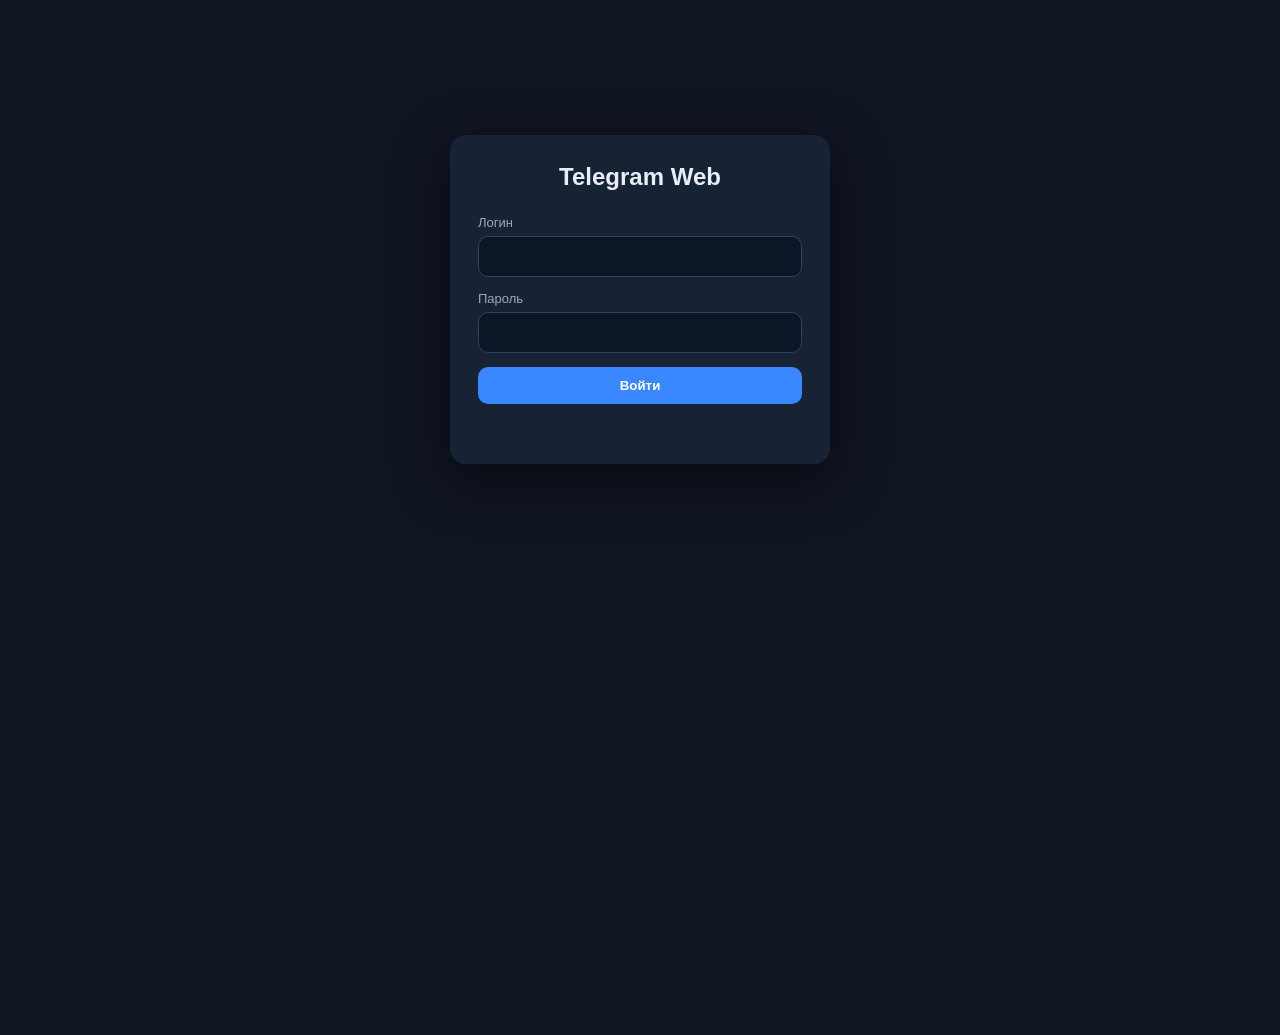
<file: telegramweb.html>
<!DOCTYPE html>
<html lang="ru">
<head>
<meta charset="UTF-8">
<meta name="viewport" content="width=device-width,initial-scale=1">
<title>Telegram Web</title>
<style>
*{box-sizing:border-box}body{margin:0;font-family:-apple-system,BlinkMacSystemFont,"Segoe UI",sans-serif;background:#101522;color:#e8edf7;height:100vh}.hidden{display:none!important}.login{width:380px;max-width:92vw;margin:15vh auto;background:#182235;padding:28px;border-radius:16px;box-shadow:0 15px 50px #0008}.login h2{text-align:center;margin:0 0 24px}.field{margin-bottom:14px}.field label{display:block;color:#9aa7bd;font-size:13px;margin-bottom:6px}.field input,.msg{width:100%;border:1px solid #30405d;background:#0d1626;color:#fff;border-radius:10px;padding:12px;outline:0}.field input:focus,.msg:focus{border-color:#4d9cff}.btn{border:0;border-radius:10px;padding:11px 16px;background:#3988ff;color:#fff;font-weight:600;cursor:pointer}.btn:hover{opacity:.88}.btn.danger{background:#d94b55}.status{min-height:20px;margin-top:12px;text-align:center;color:#9aa7bd;font-size:13px}.error{color:#ff6873}.ok{color:#4bd58a}#app{height:100vh;display:flex}.side{width:330px;background:#162136;border-right:1px solid #283651;display:flex;flex-direction:column}.account{padding:18px;border-bottom:1px solid #283651}.account b{display:block}.account small{color:#8e9ab0}.actions{padding:12px 18px;border-bottom:1px solid #283651}.chats{overflow:auto;flex:1}.chat{padding:13px 18px;border-bottom:1px solid #222f47;cursor:pointer}.chat:hover,.chat.active{background:#203150}.chat b{display:block}.chat small{color:#8997ad}.main{flex:1;display:flex;flex-direction:column}.head{height:60px;padding:0 20px;display:flex;align-items:center;border-bottom:1px solid #283651;font-weight:600}.messages{flex:1;overflow:auto;padding:20px;display:flex;flex-direction:column;gap:8px}.message{max-width:72%;padding:10px 13px;border-radius:13px;background:#27344b;white-space:pre-wrap;word-break:break-word}.message.out{align-self:flex-end;background:#3988ff}.message time{display:block;font-size:10px;opacity:.65;margin-top:5px}.composer{display:flex;gap:8px;padding:12px 18px;border-top:1px solid #283651}.composer .msg{resize:none;min-height:42px;max-height:130px}.empty{margin:auto;color:#7f8da5}@media(max-width:700px){.side{width:100%}.main{display:none}#app.chat-open .side{display:none}#app.chat-open .main{display:flex}.message{max-width:88%}}
</style>
</head>
<body>
<div id="login" class="login">
<h2>Telegram Web</h2>
<div class="field"><label>Логин</label><input id="user" autocomplete="username" value=""></div>
<div class="field"><label>Пароль</label><input id="pass" type="password" autocomplete="current-password"></div>
<button class="btn" style="width:100%" onclick="login()">Войти</button>
<div id="loginStatus" class="status"></div>
</div>
<div id="app" class="hidden">
<aside class="side">
<div class="account"><b id="name">Проверка аккаунта...</b><small id="accountStatus">Подключение...</small></div>
<div class="actions"><button class="btn danger" style="width:100%" onclick="logout()">Выйти</button></div>
<div id="chats" class="chats"></div>
</aside>
<main class="main"><div class="head" id="title">Telegram Web</div><div id="messages" class="messages"><div class="empty">Выберите чат</div></div><div class="composer"><textarea id="text" class="msg" placeholder="Напишите сообщение..." onkeydown="key(event)"></textarea><button class="btn" onclick="send()">Отправить</button></div></main>
</div>
<script>
let token=localStorage.getItem('tw_token')||'',peer=null,poll=null;
const base=location.origin;
async function api(path,opt={}){let h={'Content-Type':'application/json',...(opt.headers||{})};if(token)h.Authorization='Bearer '+token;let r=await fetch(base+'/api/telegramweb'+path,{...opt,headers:h});if(r.status===401){if(path!=='/auth/login'){logout();throw Error('Сессия истекла')} }let d;try{d=await r.json()}catch{d={}}if(!r.ok)throw Error(d.detail||d.error||('HTTP '+r.status));return d}
function status(id,t,c=''){let e=document.getElementById(id);e.textContent=t;e.className='status '+c}
async function login(){let username=document.getElementById('user').value.trim(),password=document.getElementById('pass').value;if(!username||!password)return status('loginStatus','Введите логин и пароль','error');status('loginStatus','Вход...');try{let d=await api('/auth/login',{method:'POST',body:JSON.stringify({username,password})});token=d.token;localStorage.setItem('tw_token',token);showApp();await init()}catch(e){status('loginStatus',e.message,'error')}}
function showApp(){document.getElementById('login').classList.add('hidden');document.getElementById('app').classList.remove('hidden')}
function showLogin(){document.getElementById('login').classList.remove('hidden');document.getElementById('app').classList.add('hidden')}
function logout(){if(poll)clearInterval(poll);poll=null;token='';peer=null;localStorage.removeItem('tw_token');showLogin()}
async function init(){showApp();document.getElementById('accountStatus').textContent='Проверка Telegram аккаунта...';try{let s=await api('/tg/status');if(!s.authorized)throw Error('Telegram аккаунт не авторизован на API');let u=s.user||await api('/me');document.getElementById('name').textContent=((u.first_name||'')+' '+(u.last_name||'')).trim()||u.username||'Telegram';document.getElementById('accountStatus').textContent=u.username?'@'+u.username+' • авторизован':'Telegram API • авторизован';await dialogs()}catch(e){document.getElementById('accountStatus').textContent=e.message;document.getElementById('accountStatus').className='error'}}
async function dialogs(){let ds=await api('/dialogs?limit=100'),box=document.getElementById('chats');box.innerHTML='';if(!Array.isArray(ds)||!ds.length){box.innerHTML='<div class="empty" style="padding:20px">Нет диалогов</div>';return}ds.forEach(d=>{let x=document.createElement('div');x.className='chat';x.innerHTML='<b>'+esc(d.name||d.username||d.id)+'</b><small>'+(d.username?'@'+esc(d.username):(d.type||''))+(d.unread?' · '+d.unread+' непрочитанных':'')+'</small>';x.onclick=()=>select(d);box.appendChild(x)})}
function select(d){peer=d.username||String(d.id);document.getElementById('title').textContent=d.name||d.username||d.id;document.getElementById('app').classList.add('chat-open');loadMessages();if(poll)clearInterval(poll);poll=setInterval(loadMessages,3000)}
async function loadMessages(){if(!peer)return;try{let ms=await api('/messages?peer='+encodeURIComponent(peer)+'&limit=50'),box=document.getElementById('messages');box.innerHTML='';if(!Array.isArray(ms)||!ms.length){box.innerHTML='<div class="empty">Нет сообщений</div>';return}ms.slice().reverse().forEach(m=>{let x=document.createElement('div');x.className='message '+(m.out?'out':'');x.innerHTML=esc(m.text||'')+(m.date?'<time>'+new Date(m.date).toLocaleTimeString('ru-RU',{hour:'2-digit',minute:'2-digit'})+'</time>':'');box.appendChild(x)});box.scrollTop=box.scrollHeight}catch(e){console.error(e)}}
async function send(){let t=document.getElementById('text'),text=t.value.trim();if(!peer||!text)return;try{await api('/send',{method:'POST',body:JSON.stringify({peer,text})});t.value='';await loadMessages()}catch(e){alert('Ошибка отправки: '+e.message)}}
function key(e){if(e.key==='Enter'&&!e.shiftKey){e.preventDefault();send()}}
function esc(s){return String(s??'').replace(/&/g,'&amp;').replace(/</g,'&lt;').replace(/>/g,'&gt;').replace(/"/g,'&quot;').replace(/'/g,'&#039;')}
document.getElementById('pass').onkeydown=e=>{if(e.key==='Enter')login()};if(token){init().catch(()=>showLogin())}else showLogin();
</script>
</body></html>
</file>
